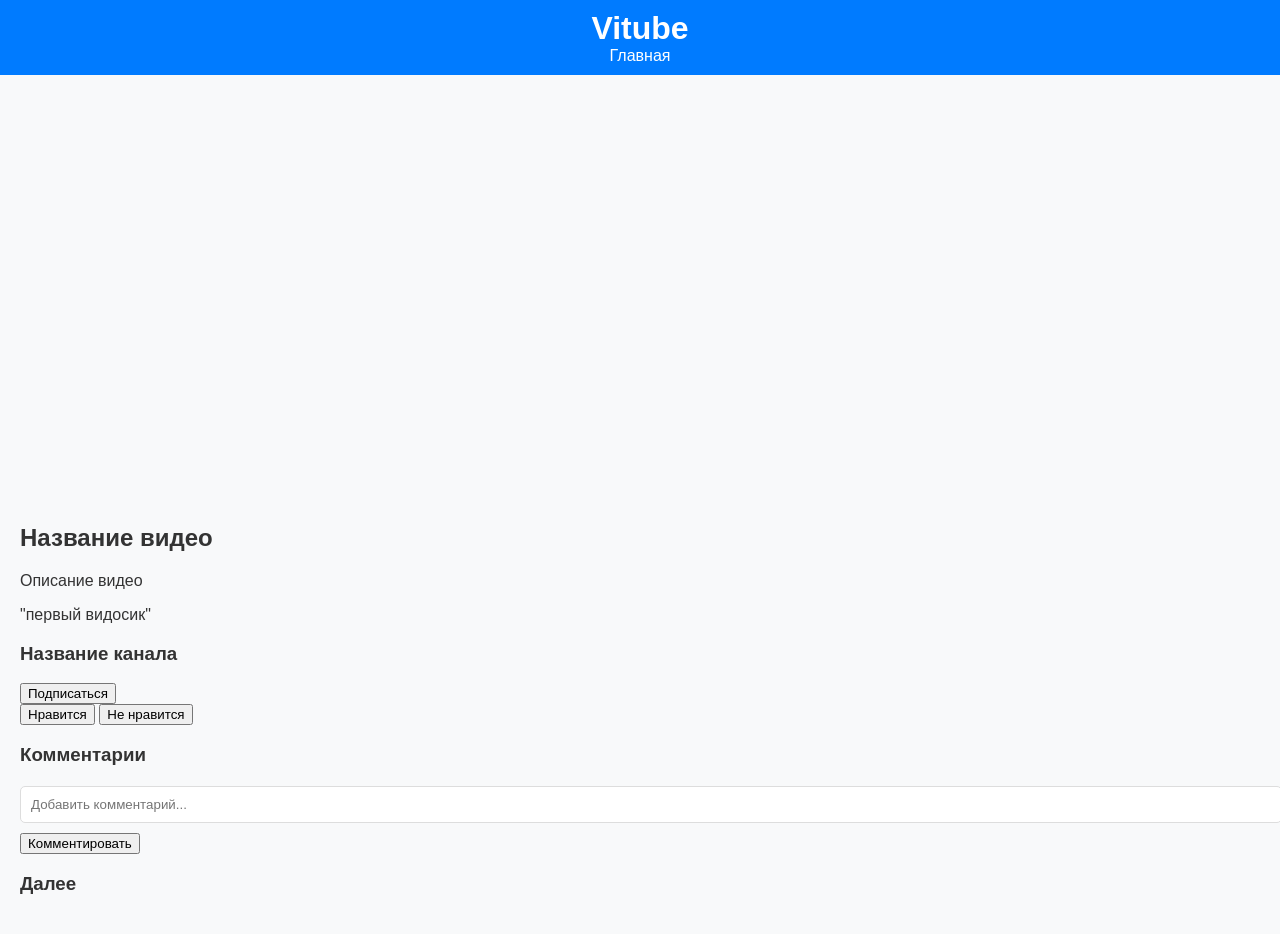
<file: video.html>
<!DOCTYPE html>
<html lang="ru">
<head>
    <meta charset="UTF-8">
    <meta name="viewport" content="width=device-width, initial-scale=1.0">
    <meta name="description" content="Смотрите видео на Vitube">
    <title>Видео - Vitube</title>
    <link rel="stylesheet" href="style.css">
</head>
<body>
    <header>
        <h1>Vitube</h1>
        <nav>
            <a href="index.html">Главная</a>
        </nav>
    </header>
    <main>
        <div class="video-container">   
      <iframe
        width="720"
        height="405"
        src="https://rutube.ru/play/embed/96abe2fed7dcf72d1d88d787d73fd2a5"
        frameBorder="0"
        allow="clipboard-write; autoplay"
        webkitAllowFullScreen
        mozallowfullscreen
        allowFullScreen
      ></iframe>
            <h2 id="video-title">Название видео</h2>
            <p id="video-description">Описание видео</p>
            <div class="video-info">
                <p>"первый видосик"</p>
                <div>
                    <h3>Название канала</h3>
                    <button aria-label="Подписаться на канал">Подписаться</button>
                </div>
            </div>
            <div class="video-actions">
                <button aria-label="Мне нравится">Нравится</button>
                <button aria-label="Мне не нравится">Не нравится</button>
            </div>
            <div class="comments">
                <h3>Комментарии</h3>
                <ul id="comment-list">
                    <!-- Comments will be dynamically added here -->
                </ul>
                <form id="comment-form">
                    <input type="text" id="comment-input" placeholder="Добавить комментарий..." required>
                    <button type="submit" aria-label="Отправить комментарий">Комментировать</button>
                </form>
            </div>
        </div>
        <aside class="recommendations">
            <h3>Далее</h3>
            <ul id="recommendation-list">
                <!-- Recommendations will be dynamically added here -->
            </ul>
        </aside>
    </main>
    <script src="script.js"></script>
</body>
</html>
</file>
<file: style.css>
/* Общие стили */
body {
    background-color: #f8f9fa;
    color: #333;
    font-family: Arial, sans-serif;
    margin: 0;
    padding: 0;
}

header {
    background-color: #007bff;
    color: #fff;
    padding: 10px 20px;
    text-align: center;
}

header h1 {
    margin: 0;
}

nav a {
    color: #fff;
    margin: 0 10px;
    text-decoration: none;
}

nav a:hover {
    text-decoration: underline;
}

main {
    padding: 20px;
}

/* Стили для списка видео на главной странице */
#video-list {
    list-style-type: none;
    padding: 0;
    display: flex;
    flex-wrap: wrap;
    gap: 10px;
}

#video-list li {
    background-color: #fff;
    border: 1px solid #ddd;
    border-radius: 5px;
    padding: 10px;
    transition: background-color 0.3s ease;
    flex: 1 1 calc(33.333% - 10px);
    box-sizing: border-box;
}

#video-list li:hover {
    background-color: #f1f1f1;
}

#video-list a {
    color: #007bff;
    text-decoration: none;
    display: flex;
    flex-direction: column;
    align-items: center;
}

#video-list a:hover {
    text-decoration: underline;
}

#video-list img {
    width: 100%;
    height: auto;
    border-radius: 5px;
}

/* Стили для страницы видео */
#video-player {
    width: 100%;
    max-width: 800px;
    margin: 0 auto;
    display: block;
}

#video-title {
    font-size: 24px;
    font-weight: bold;
    margin-top: 20px;
}

#video-description {
    font-size: 16px;
    margin-top: 10px;
}

#comment-list {
    list-style-type: none;
    padding: 0;
}

#comment-list li {
    background-color: #fff;
    border: 1px solid #ddd;
    border-radius: 5px;
    margin-bottom: 10px;
    padding: 10px;
}

#comment-form {
    margin-top: 20px;
}

#comment-input {
    width: 100%;
    padding: 10px;
    border: 1px solid #ddd;
    border-radius: 5px;
    margin-bottom: 10px;
}

#recommendation-list {
    list-style-type: none;
    padding: 0;
}

#recommendation-list li {
    background-color: #fff;
    border: 1px solid #ddd;
    border-radius: 5px;
    margin-bottom: 10px;
    padding: 10px;
}

#recommendation-list a {
    color: #007bff;
    text-decoration: none;
}

#recommendation-list a:hover {
    text-decoration: underline;
}

/* Стили для формы загрузки видео */
#upload-form {
    background-color: #fff;
    border: 1px solid #ddd;
    border-radius: 5px;
    padding: 20px;
    margin-top: 20px;
}

#upload-form input[type="text"],
#upload-form textarea {
    width: 100%;
    padding: 10px;
    border: 1px solid #ddd;
    border-radius: 5px;
    margin-bottom: 10px;
}

#upload-form input[type="file"] {
    margin-bottom: 10px;
}

#upload-form button {
    background-color: #007bff;
    color: #fff;
    border: none;
    border-radius: 5px;
    padding: 10px 20px;
    cursor: pointer;
}

#upload-form button:hover {
    background-color: #0056b3;
}
</file>
